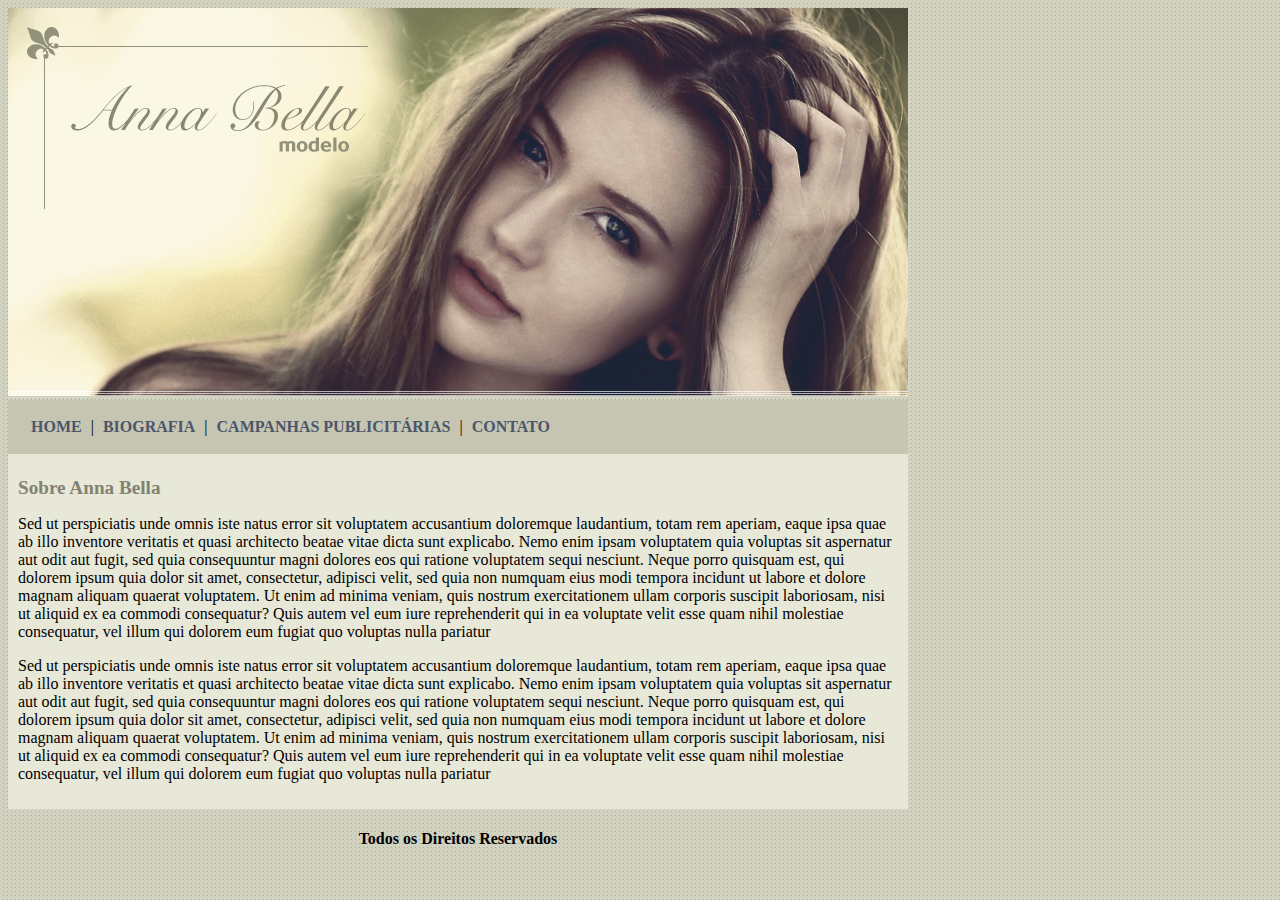
<file: index.html>
<!DOCTYPE html>
<html>
    <head>
        <meta charset='utf-8'>
        <meta http-equiv='X-UA-Compatible' content='IE=edge'>
        <title>Página Principal</title>
        <meta name='viewport' content='width=device-width, initial-scale=1'>
        <link rel='stylesheet' type='text/css' media='screen' href='estilo.css'>
    </head>
    <body>

        <div id="principal">
            <img src="imagens/capa.png">
            <div id="links">
                <a href="index.html">HOME</a>  |
                <a href="biografia.html">BIOGRAFIA</a>  |
                <a href="campanhas.html">CAMPANHAS PUBLICITÁRIAS</a>  |
                <a href="contato.html">CONTATO </a>
            </div>

            <div id="conteudo"><!--inicio do conteudo-->
                <h1>Sobre Anna Bella</h1>

                <p>Sed ut perspiciatis unde omnis iste natus error sit voluptatem accusantium doloremque laudantium, totam rem aperiam, eaque ipsa quae ab illo inventore veritatis et quasi architecto beatae vitae dicta sunt explicabo. Nemo enim ipsam voluptatem quia voluptas sit aspernatur aut odit aut fugit, sed quia consequuntur magni dolores eos qui ratione voluptatem sequi nesciunt. Neque porro quisquam est, qui dolorem ipsum quia dolor sit amet, consectetur, adipisci velit, sed quia non numquam eius modi tempora incidunt ut labore et dolore magnam aliquam quaerat voluptatem. Ut enim ad minima veniam, quis nostrum exercitationem ullam corporis suscipit laboriosam, nisi ut aliquid ex ea commodi consequatur? Quis autem vel eum iure reprehenderit qui in ea voluptate velit esse quam nihil molestiae consequatur, vel illum qui dolorem eum fugiat quo voluptas nulla pariatur</p>

                <p>Sed ut perspiciatis unde omnis iste natus error sit voluptatem accusantium doloremque laudantium, totam rem aperiam, eaque ipsa quae ab illo inventore veritatis et quasi architecto beatae vitae dicta sunt explicabo. Nemo enim ipsam voluptatem quia voluptas sit aspernatur aut odit aut fugit, sed quia consequuntur magni dolores eos qui ratione voluptatem sequi nesciunt. Neque porro quisquam est, qui dolorem ipsum quia dolor sit amet, consectetur, adipisci velit, sed quia non numquam eius modi tempora incidunt ut labore et dolore magnam aliquam quaerat voluptatem. Ut enim ad minima veniam, quis nostrum exercitationem ullam corporis suscipit laboriosam, nisi ut aliquid ex ea commodi consequatur? Quis autem vel eum iure reprehenderit qui in ea voluptate velit esse quam nihil molestiae consequatur, vel illum qui dolorem eum fugiat quo voluptas nulla pariatur</p>

            </div><!--fim do conteudo-->
            <div id="rodape"><h4>Todos os Direitos Reservados<h4></div>
        </div>
        
    </body>
</html>
</file>
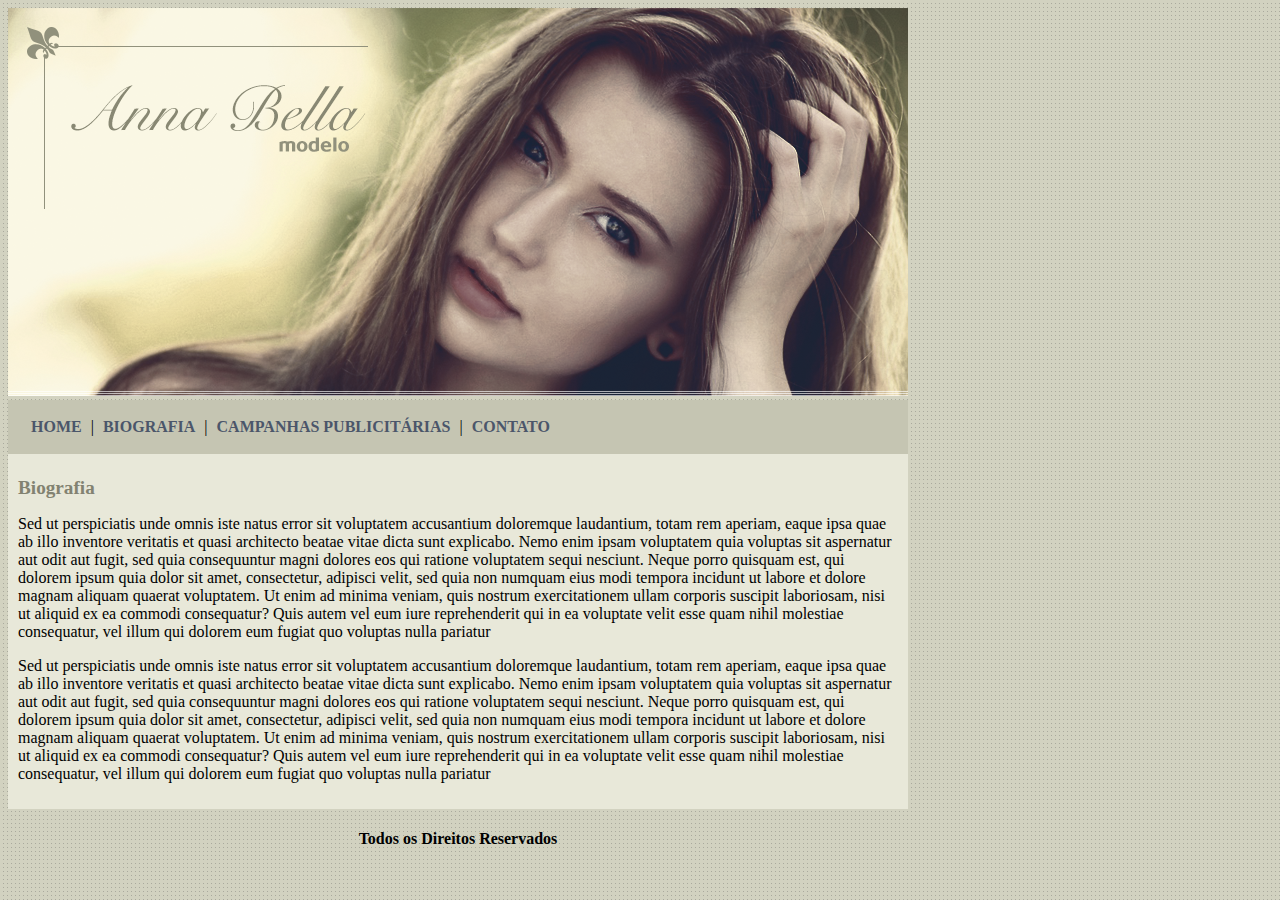
<file: biografia.html>
<!DOCTYPE html>
<html>
    <head>
        <meta charset='utf-8'>
        <meta http-equiv='X-UA-Compatible' content='IE=edge'>
        <title>Anna Bella - Biografia</title>
        <meta name='viewport' content='width=device-width, initial-scale=1'>
        <link rel='stylesheet' type='text/css' media='screen' href='estilo.css'>
    </head>
    <body>

        <div id="principal">
            <img src="imagens/capa.png">
            <div id="links">
                <a href="index.html">HOME</a>  |
                <a href="biografia.html">BIOGRAFIA</a>  |
                <a href="campanhas.html">CAMPANHAS PUBLICITÁRIAS</a>  |
                <a href="contato.html">CONTATO </a>
            </div>

            <div id="conteudo"><!--inicio do conteudo-->
                <h1>Biografia</h1>

                <p>Sed ut perspiciatis unde omnis iste natus error sit voluptatem accusantium doloremque laudantium, totam rem aperiam, eaque ipsa quae ab illo inventore veritatis et quasi architecto beatae vitae dicta sunt explicabo. Nemo enim ipsam voluptatem quia voluptas sit aspernatur aut odit aut fugit, sed quia consequuntur magni dolores eos qui ratione voluptatem sequi nesciunt. Neque porro quisquam est, qui dolorem ipsum quia dolor sit amet, consectetur, adipisci velit, sed quia non numquam eius modi tempora incidunt ut labore et dolore magnam aliquam quaerat voluptatem. Ut enim ad minima veniam, quis nostrum exercitationem ullam corporis suscipit laboriosam, nisi ut aliquid ex ea commodi consequatur? Quis autem vel eum iure reprehenderit qui in ea voluptate velit esse quam nihil molestiae consequatur, vel illum qui dolorem eum fugiat quo voluptas nulla pariatur</p>

                <p>Sed ut perspiciatis unde omnis iste natus error sit voluptatem accusantium doloremque laudantium, totam rem aperiam, eaque ipsa quae ab illo inventore veritatis et quasi architecto beatae vitae dicta sunt explicabo. Nemo enim ipsam voluptatem quia voluptas sit aspernatur aut odit aut fugit, sed quia consequuntur magni dolores eos qui ratione voluptatem sequi nesciunt. Neque porro quisquam est, qui dolorem ipsum quia dolor sit amet, consectetur, adipisci velit, sed quia non numquam eius modi tempora incidunt ut labore et dolore magnam aliquam quaerat voluptatem. Ut enim ad minima veniam, quis nostrum exercitationem ullam corporis suscipit laboriosam, nisi ut aliquid ex ea commodi consequatur? Quis autem vel eum iure reprehenderit qui in ea voluptate velit esse quam nihil molestiae consequatur, vel illum qui dolorem eum fugiat quo voluptas nulla pariatur</p>

            </div><!--fim do conteudo-->
            <div id="rodape"><h4>Todos os Direitos Reservados<h4></div>
        </div>
        
    </body>
</html>
</file>
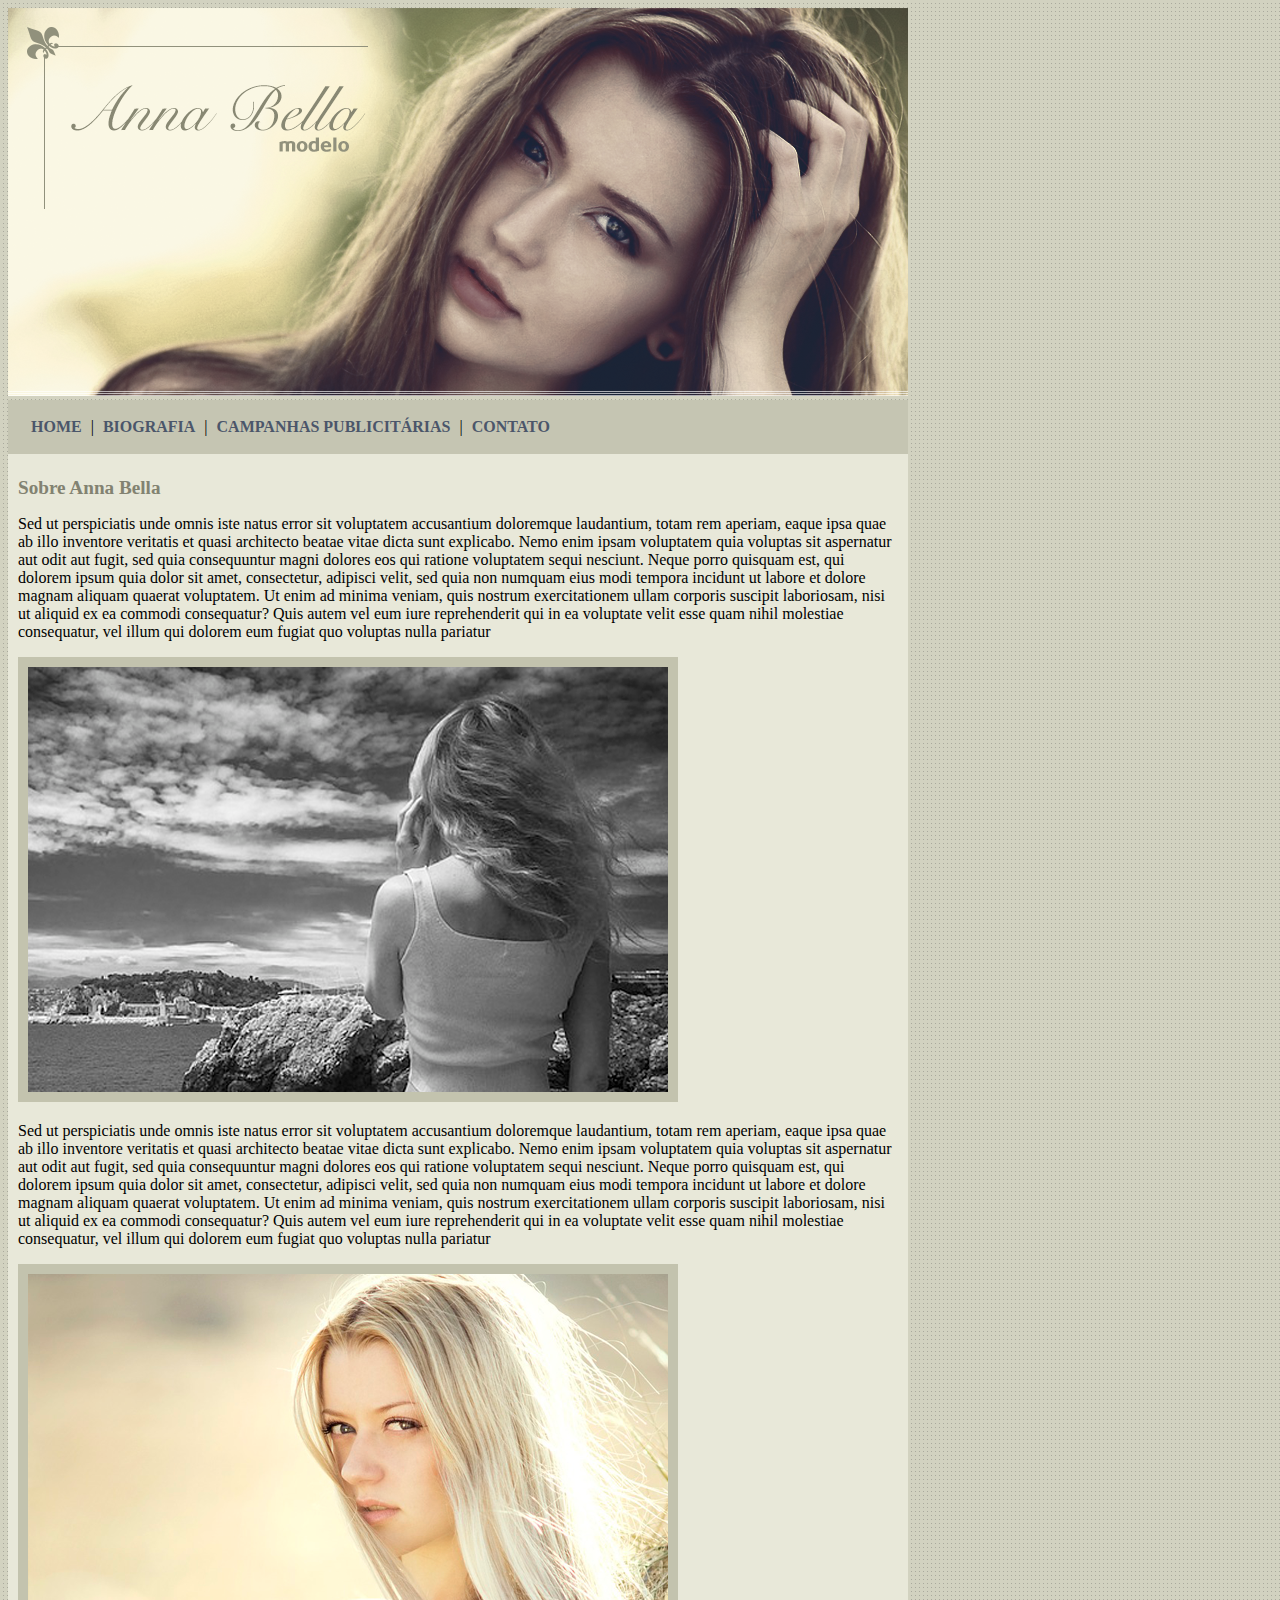
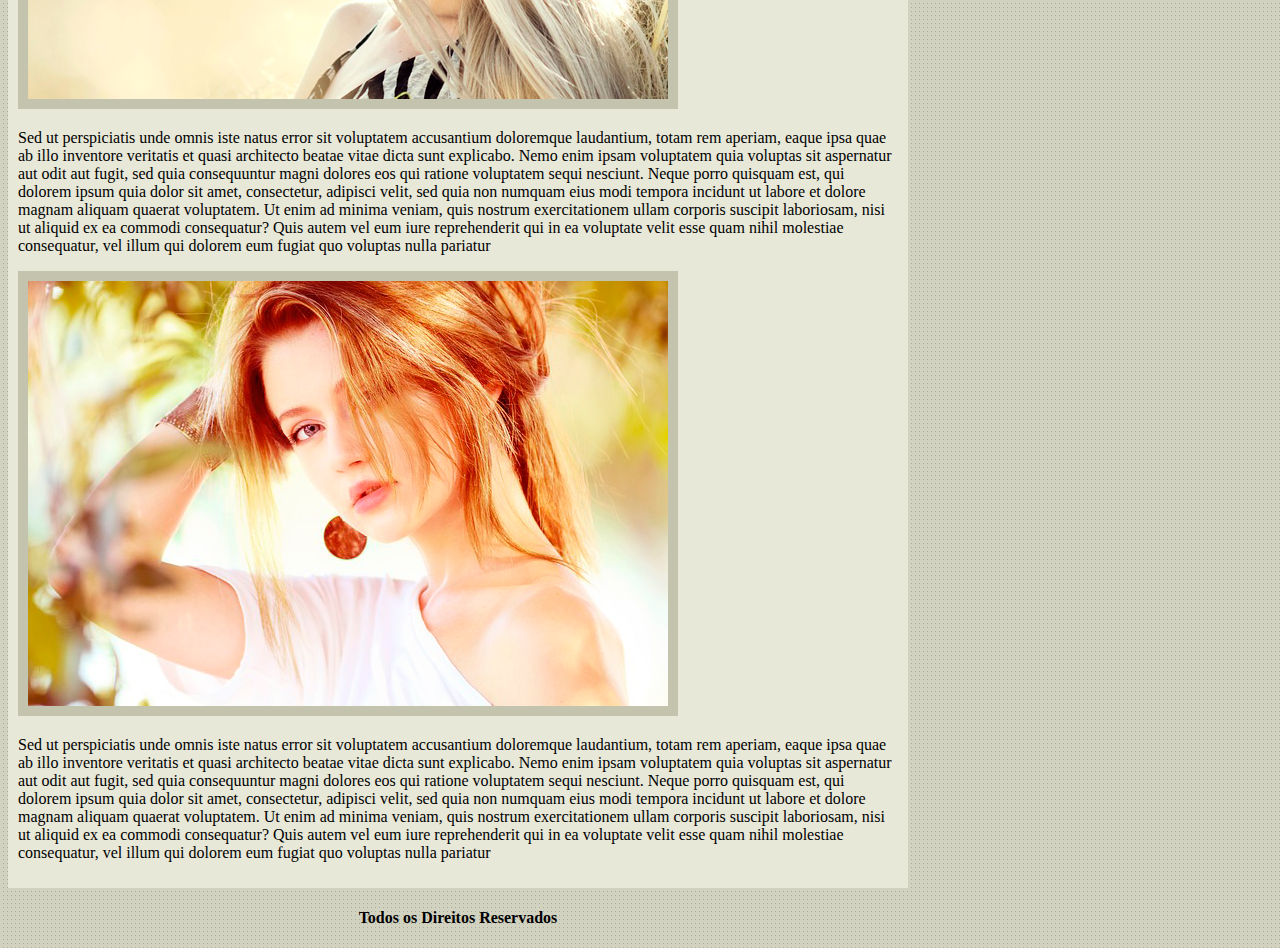
<file: campanhas.html>
<!DOCTYPE html>
<html>
    <head>
        <meta charset='utf-8'>
        <meta http-equiv='X-UA-Compatible' content='IE=edge'>
        <title>Anna Bella - Campanhas Publicitárias</title>
        <meta name='viewport' content='width=device-width, initial-scale=1'>
        <link rel='stylesheet' type='text/css' media='screen' href='estilo.css'>
    </head>
    <body>

        <div id="principal">
            <img src="imagens/capa.png">
            <div id="links">
                <a href="index.html">HOME</a>  |
                <a href="biografia.html">BIOGRAFIA</a>  |
                <a href="campanhas.html">CAMPANHAS PUBLICITÁRIAS</a>  |
                <a href="contato.html">CONTATO </a>
            </div>

            <div id="conteudo"><!--inicio do conteudo-->
                <h1>Sobre Anna Bella</h1>

                <p>Sed ut perspiciatis unde omnis iste natus error sit voluptatem accusantium doloremque laudantium, totam rem aperiam, eaque ipsa quae ab illo inventore veritatis et quasi architecto beatae vitae dicta sunt explicabo. Nemo enim ipsam voluptatem quia voluptas sit aspernatur aut odit aut fugit, sed quia consequuntur magni dolores eos qui ratione voluptatem sequi nesciunt. Neque porro quisquam est, qui dolorem ipsum quia dolor sit amet, consectetur, adipisci velit, sed quia non numquam eius modi tempora incidunt ut labore et dolore magnam aliquam quaerat voluptatem. Ut enim ad minima veniam, quis nostrum exercitationem ullam corporis suscipit laboriosam, nisi ut aliquid ex ea commodi consequatur? Quis autem vel eum iure reprehenderit qui in ea voluptate velit esse quam nihil molestiae consequatur, vel illum qui dolorem eum fugiat quo voluptas nulla pariatur</p>

                <img class="moldura" src="imagens/foto1.png">

                <p>Sed ut perspiciatis unde omnis iste natus error sit voluptatem accusantium doloremque laudantium, totam rem aperiam, eaque ipsa quae ab illo inventore veritatis et quasi architecto beatae vitae dicta sunt explicabo. Nemo enim ipsam voluptatem quia voluptas sit aspernatur aut odit aut fugit, sed quia consequuntur magni dolores eos qui ratione voluptatem sequi nesciunt. Neque porro quisquam est, qui dolorem ipsum quia dolor sit amet, consectetur, adipisci velit, sed quia non numquam eius modi tempora incidunt ut labore et dolore magnam aliquam quaerat voluptatem. Ut enim ad minima veniam, quis nostrum exercitationem ullam corporis suscipit laboriosam, nisi ut aliquid ex ea commodi consequatur? Quis autem vel eum iure reprehenderit qui in ea voluptate velit esse quam nihil molestiae consequatur, vel illum qui dolorem eum fugiat quo voluptas nulla pariatur</p>

                <img class="moldura" src="imagens/foto2.png">

                 <p>Sed ut perspiciatis unde omnis iste natus error sit voluptatem accusantium doloremque laudantium, totam rem aperiam, eaque ipsa quae ab illo inventore veritatis et quasi architecto beatae vitae dicta sunt explicabo. Nemo enim ipsam voluptatem quia voluptas sit aspernatur aut odit aut fugit, sed quia consequuntur magni dolores eos qui ratione voluptatem sequi nesciunt. Neque porro quisquam est, qui dolorem ipsum quia dolor sit amet, consectetur, adipisci velit, sed quia non numquam eius modi tempora incidunt ut labore et dolore magnam aliquam quaerat voluptatem. Ut enim ad minima veniam, quis nostrum exercitationem ullam corporis suscipit laboriosam, nisi ut aliquid ex ea commodi consequatur? Quis autem vel eum iure reprehenderit qui in ea voluptate velit esse quam nihil molestiae consequatur, vel illum qui dolorem eum fugiat quo voluptas nulla pariatur</p>

                 <img class="moldura" src="imagens/foto3.png">

                 <p>Sed ut perspiciatis unde omnis iste natus error sit voluptatem accusantium doloremque laudantium, totam rem aperiam, eaque ipsa quae ab illo inventore veritatis et quasi architecto beatae vitae dicta sunt explicabo. Nemo enim ipsam voluptatem quia voluptas sit aspernatur aut odit aut fugit, sed quia consequuntur magni dolores eos qui ratione voluptatem sequi nesciunt. Neque porro quisquam est, qui dolorem ipsum quia dolor sit amet, consectetur, adipisci velit, sed quia non numquam eius modi tempora incidunt ut labore et dolore magnam aliquam quaerat voluptatem. Ut enim ad minima veniam, quis nostrum exercitationem ullam corporis suscipit laboriosam, nisi ut aliquid ex ea commodi consequatur? Quis autem vel eum iure reprehenderit qui in ea voluptate velit esse quam nihil molestiae consequatur, vel illum qui dolorem eum fugiat quo voluptas nulla pariatur</p>

            </div><!--fim do conteudo-->
            <div id="rodape"><h4>Todos os Direitos Reservados<h4></div>
        </div>
        
    </body>
</html>
</file>
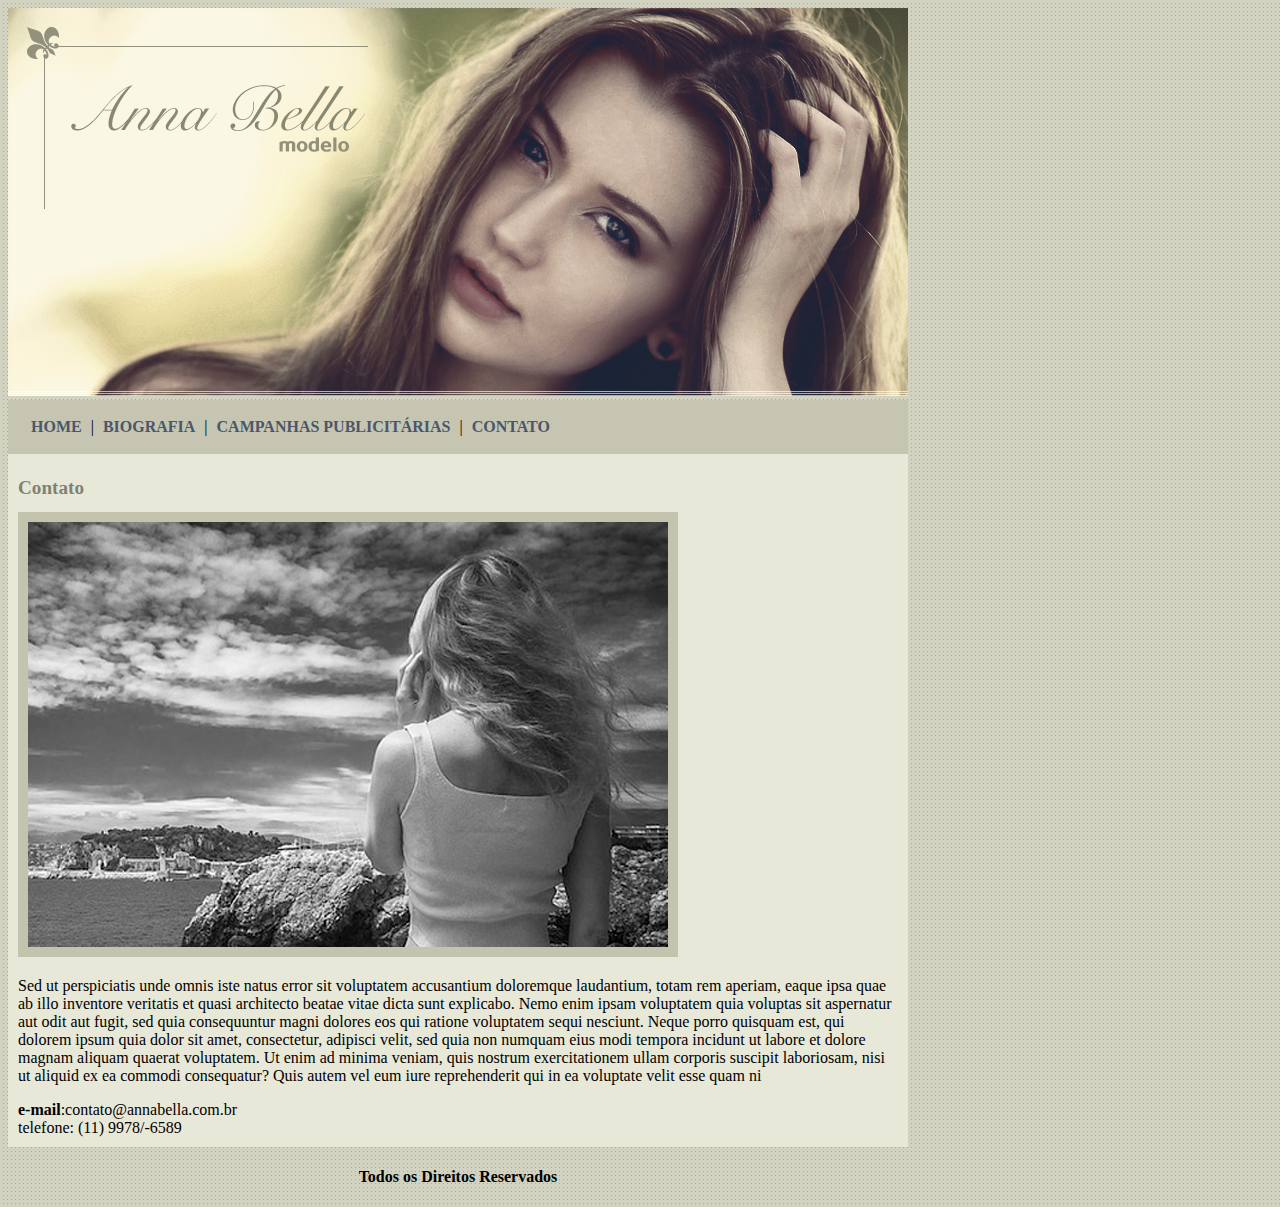
<file: contato.html>
<!DOCTYPE html>
<html>
    <head>
        <meta charset='utf-8'>
        <meta http-equiv='X-UA-Compatible' content='IE=edge'>
        <title>Contato</title>
        <meta name='viewport' content='width=device-width, initial-scale=1'>
        <link rel='stylesheet' type='text/css' media='screen' href='estilo.css'>
    </head>
    <body>

        <div id="principal">
            <img src="imagens/capa.png">
            <div id="links">
                <a href="index.html">HOME</a>  |
                <a href="biografia.html">BIOGRAFIA</a>  |
                <a href="campanhas.html">CAMPANHAS PUBLICITÁRIAS</a>  |
                <a href="contato.html">CONTATO </a>
            </div>

            <div id="conteudo"><!--inicio do conteudo-->
                <h1>Contato</h1>
                <img class="moldura" src="imagens/foto1.png">

                <p>Sed ut perspiciatis unde omnis iste natus error sit voluptatem accusantium doloremque laudantium, totam rem aperiam, eaque ipsa quae ab illo inventore veritatis et quasi architecto beatae vitae dicta sunt explicabo. Nemo enim ipsam voluptatem quia voluptas sit aspernatur aut odit aut fugit, sed quia consequuntur magni dolores eos qui ratione voluptatem sequi nesciunt. Neque porro quisquam est, qui dolorem ipsum quia dolor sit amet, consectetur, adipisci velit, sed quia non numquam eius modi tempora incidunt ut labore et dolore magnam aliquam quaerat voluptatem. Ut enim ad minima veniam, quis nostrum exercitationem ullam corporis suscipit laboriosam, nisi ut aliquid ex ea commodi consequatur? Quis autem vel eum iure reprehenderit qui in ea voluptate velit esse quam ni

                <div>
                    <strong>e-mail</strong>:contato@annabella.com.br<br>
                    </strong>telefone:</strong> (11) 9978/-6589
                </div>

            </div><!--fim do conteudo-->


            <div id="rodape"><h4>Todos os Direitos Reservados<h4></div>
        </div>
        
    </body>
</html>
</file>
<file: estilo.css>
body{
    background: #d2d2c1 url('imagens/fundo.png');
    font-size: 16px Arial, Helvetica, sans-serif;
}
/*Todas as Ids utilizada*/
#principal{
    border: 0px solid ;
    width: 900px;
}

#links{
    background:#c5c5b2;
    padding: 18px;

}

#conteudo{
    background: #e8e8d9;
    padding: 10px;
}


#rodape{
    text-align: center;
}
/*Fim das Ids*/



/*Todas as Class utilizada*/
.moldura{
    border: 10px solid #c3c3ae;
}
/*Fim das Class*/



h1{
    color: #828271;
    font-size: 1.2em;/*Esse 'em' vai em ênfase do tamanho do texto do body*/
}

a{
    color: #4b566a;
    text-decoration: none;
    font-weight: bold;
    padding: 5px;
}
</file>
